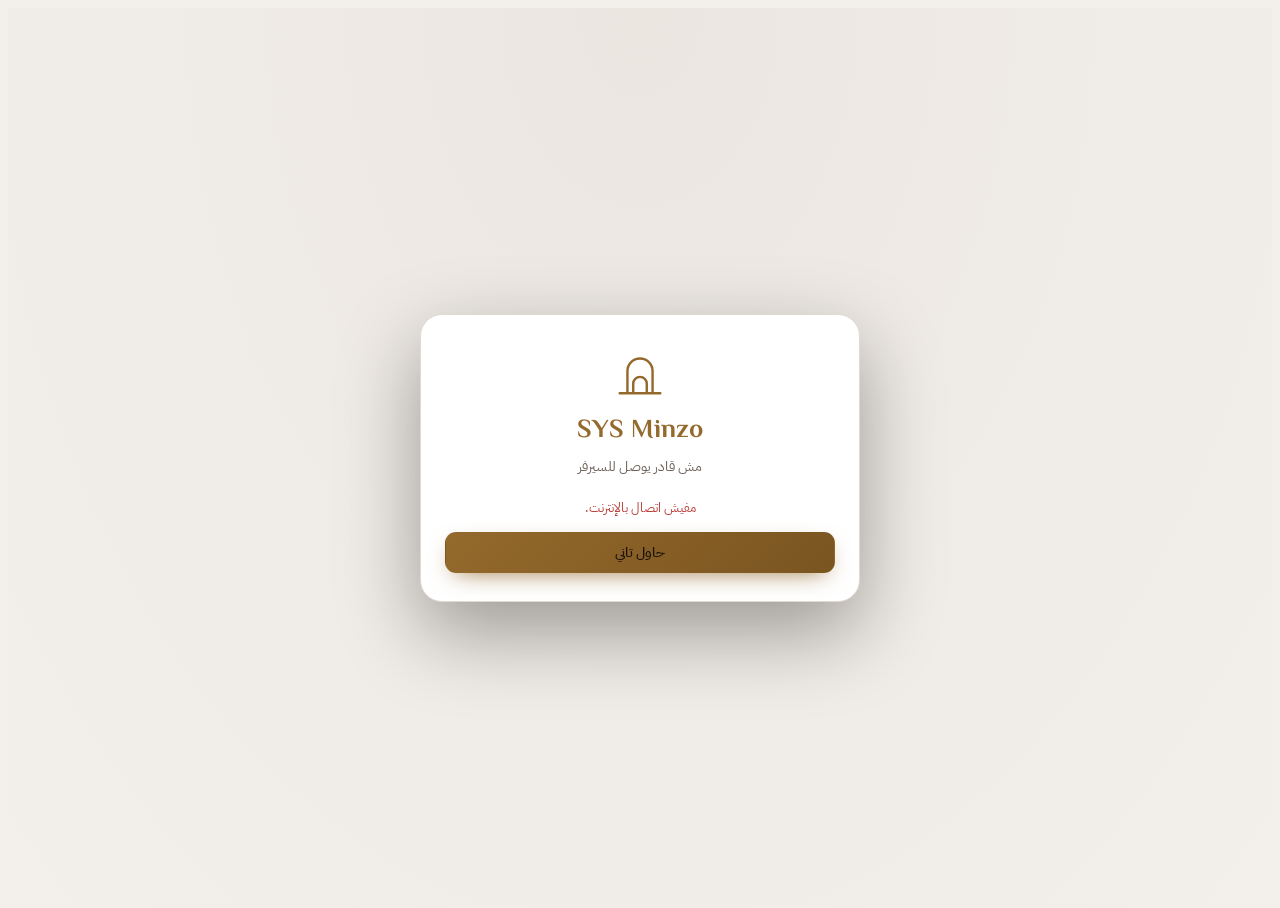
<file: index.html>
<!doctype html>
<html lang="ar" dir="rtl">
<head>
<meta charset="utf-8">
<meta name="viewport" content="width=device-width,initial-scale=1,viewport-fit=cover">
<title>SYS Minzo</title>
<meta name="theme-color" content="#110f12">
<link rel="manifest" href="manifest.webmanifest">
<link rel="icon" href="icon.svg" type="image/svg+xml">
<link rel="preconnect" href="https://fonts.googleapis.com">
<link rel="stylesheet" href="https://fonts.googleapis.com/css2?family=El+Messiri:wght@500;600;700&family=IBM+Plex+Sans+Arabic:wght@300;400;500;600&family=IBM+Plex+Mono:wght@400;500&display=swap">
<link rel="stylesheet" href="css/app.css?v=1.20.0">
<link rel="stylesheet" href="css/live.css?v=1.20.0">
</head>
<body>
<div id="gate" hidden></div>
<div class="app" id="app" hidden>
  <aside class="side" id="side"></aside>
  <div class="main">
    <header class="top" id="top"></header>
    <main id="view"></main>
  </div>
</div>
<div id="toasts" aria-live="polite"></div>
<script src="js/vendor/supabase.js"></script>
<script src="js/vendor/xlsx.full.min.js"></script>
<script src="js/config.js?v=1.20.0"></script>
<script src="js/vendor/qrcode.js"></script>
<script src="js/app.js?v=1.20.0"></script>
<script src="js/mzprint.js?v=1.20.0"></script>
<script src="js/mzpdf.js?v=1.20.0"></script>
<script src="js/ops1.js?v=1.20.0"></script>
<script src="js/ops2.js?v=1.20.0"></script>
<script src="js/ops3.js?v=1.20.0"></script>
<script src="js/ops4.js?v=1.20.0"></script>
<script src="js/ops5.js?v=1.20.0"></script>
<script src="js/ops6.js?v=1.20.0"></script>
<script src="js/ops7.js?v=1.20.0"></script>
<script src="js/ops8.js?v=1.20.0"></script>
<script src="js/ops9.js?v=1.20.0"></script>
<script src="js/ops10.js?v=1.20.0"></script>
<script src="js/ops11.js?v=1.20.0"></script>
<script src="js/ops12.js?v=1.20.0"></script>
</body>
</html>
</file>
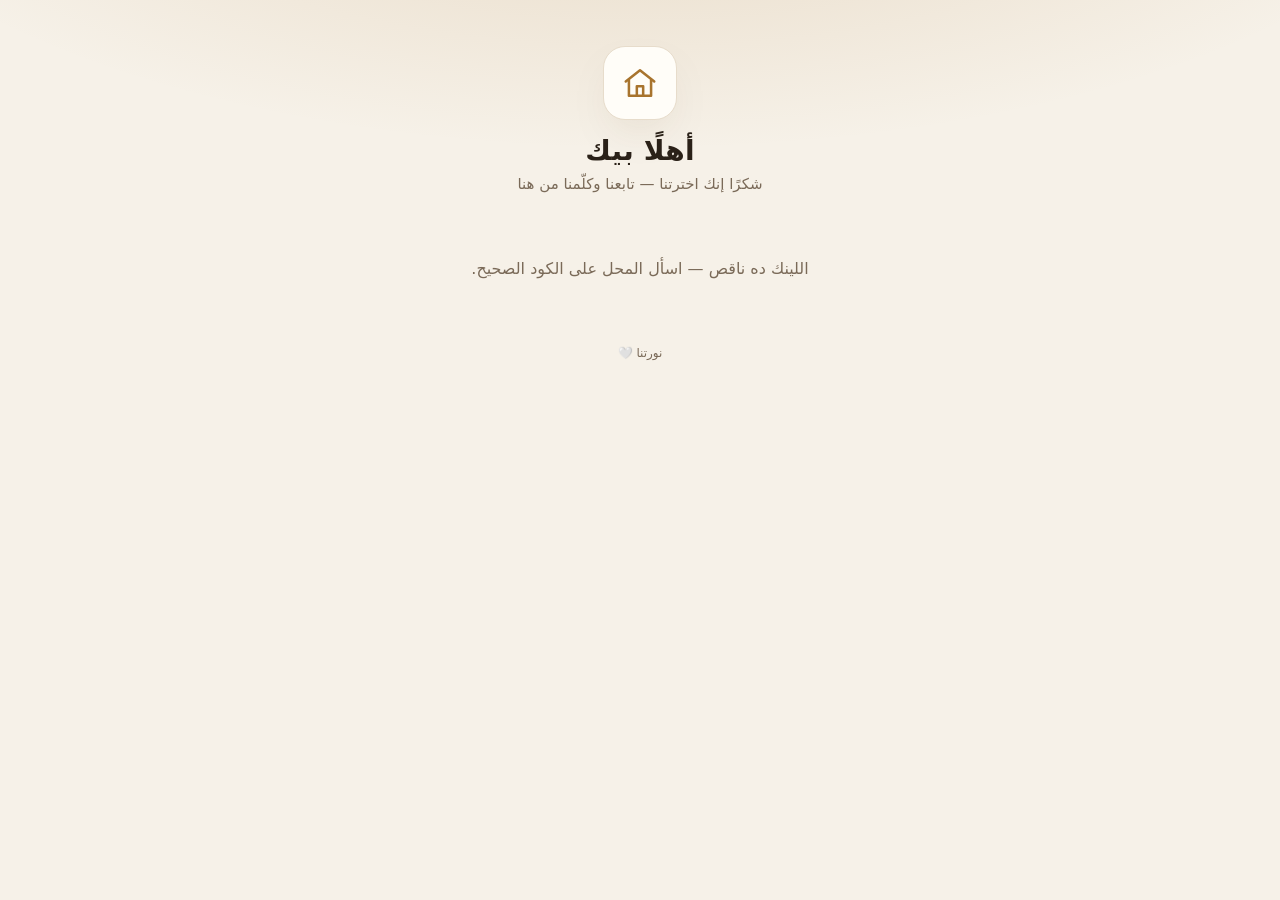
<file: links.html>
<!doctype html>
<html lang="ar" dir="rtl">
<head>
<meta charset="utf-8">
<meta name="viewport" content="width=device-width,initial-scale=1,viewport-fit=cover">
<meta name="robots" content="noindex">
<title>تواصل معانا</title>
<link rel="icon" href="icon.svg">
<style>
  :root{--bg:#f6f1e8;--card:#fffdf8;--ink:#2a2118;--muted:#7a6a58;--gold:#a8742e;--line:#e7dccb;--shadow:0 18px 50px -24px rgba(80,55,20,.35)}
  @media (prefers-color-scheme:dark){:root{--bg:#16120d;--card:#211b14;--ink:#f3eadc;--muted:#b3a38d;--gold:#d9a45a;--line:#3a3024;--shadow:0 18px 50px -24px rgba(0,0,0,.7)}}
  *{box-sizing:border-box}
  html,body{margin:0;min-height:100%;background:var(--bg);color:var(--ink);font-family:"Tajawal","Cairo",Tahoma,system-ui,sans-serif}
  body{display:flex;justify-content:center;padding:max(28px,env(safe-area-inset-top)) 16px 32px;background:
    radial-gradient(1200px 500px at 50% -200px,color-mix(in srgb,var(--gold) 22%,transparent),transparent 70%),var(--bg)}
  main{width:100%;max-width:420px}
  .head{text-align:center;margin:18px 0 26px}
  .mark{width:74px;height:74px;margin:0 auto 14px;border-radius:22px;display:grid;place-items:center;background:var(--card);border:1px solid var(--line);box-shadow:var(--shadow)}
  .mark svg{width:38px;height:38px;color:var(--gold)}
  h1{margin:0;font-size:28px;letter-spacing:.2px}
  .sub{margin:8px 0 0;color:var(--muted);font-size:15px}
  .list{display:flex;flex-direction:column;gap:12px}
  a.btn{display:flex;align-items:center;gap:14px;padding:16px 18px;border-radius:18px;background:var(--card);border:1px solid var(--line);color:var(--ink);text-decoration:none;font-size:17px;font-weight:600;box-shadow:var(--shadow);transition:transform .15s ease}
  a.btn:active{transform:scale(.98)}
  a.btn .ic{width:42px;height:42px;border-radius:13px;display:grid;place-items:center;flex:none;color:#fff}
  a.btn .ic svg{width:22px;height:22px}
  a.btn small{display:block;color:var(--muted);font-weight:400;font-size:13px;margin-top:2px;direction:ltr;text-align:right}
  a.btn .go{margin-inline-start:auto;color:var(--muted)}
  .empty{text-align:center;color:var(--muted);padding:40px 10px}
  footer{text-align:center;color:var(--muted);font-size:12px;margin-top:28px}
</style>
</head>
<body>
<main>
  <div class="head">
    <div class="mark" aria-hidden="true"><svg viewBox="0 0 24 24" fill="none" stroke="currentColor" stroke-width="1.6" stroke-linecap="round" stroke-linejoin="round"><path d="M3 11l9-7 9 7"/><path d="M5 10v10h14V10"/><path d="M10 20v-6h4v6"/></svg></div>
    <h1 id="name">أهلًا بيك</h1>
    <p class="sub">شكرًا إنك اخترتنا — تابعنا وكلّمنا من هنا</p>
  </div>
  <div class="list" id="list"></div>
  <footer>نورتنا 🤍</footer>
</main>
<script>
(function () {
  "use strict";
  var ICONS = {
    wa: ['#25D366', '<path fill="currentColor" d="M12 2a10 10 0 00-8.6 15.1L2 22l5-1.3A10 10 0 1012 2zm0 18.2a8.2 8.2 0 01-4.2-1.2l-.3-.2-3 .8.8-2.9-.2-.3A8.2 8.2 0 1112 20.2zm4.5-6.1c-.2-.1-1.5-.7-1.7-.8s-.4-.1-.6.1-.7.8-.8 1-.3.2-.5.1a6.7 6.7 0 01-3.3-2.9c-.3-.4.2-.4.7-1.4a.5.5 0 000-.4l-.8-1.9c-.2-.5-.4-.4-.6-.4h-.5a1 1 0 00-.7.3 3 3 0 00-.9 2.2 5.2 5.2 0 001.1 2.7 11.8 11.8 0 004.5 4c1.7.7 2.3.8 3.2.6a2.7 2.7 0 001.8-1.2 2.2 2.2 0 00.1-1.3c0-.1-.2-.2-.5-.3z"/>'],
    phone: ['#3b7ddd', '<path fill="none" stroke="currentColor" stroke-width="2" stroke-linecap="round" stroke-linejoin="round" d="M22 16.9v3a2 2 0 01-2.2 2 19.8 19.8 0 01-8.6-3.1 19.5 19.5 0 01-6-6A19.8 19.8 0 012.1 4.2 2 2 0 014.1 2h3a2 2 0 012 1.7c.1.9.4 1.8.7 2.7a2 2 0 01-.5 2.1L8 9.8a16 16 0 006 6l1.3-1.3a2 2 0 012.1-.4c.9.3 1.8.6 2.7.7a2 2 0 011.7 2z"/>'],
    fb: ['#1877F2', '<path fill="currentColor" d="M14 8h3V4h-3a5 5 0 00-5 5v2H7v4h2v7h4v-7h3l1-4h-4V9a1 1 0 011-1z"/>'],
    ig: ['#d6249f', '<rect x="3" y="3" width="18" height="18" rx="5" fill="none" stroke="currentColor" stroke-width="2"/><circle cx="12" cy="12" r="4" fill="none" stroke="currentColor" stroke-width="2"/><circle cx="17.5" cy="6.5" r="1.2" fill="currentColor"/>'],
    maps: ['#ea4335', '<path fill="currentColor" d="M12 2a7 7 0 00-7 7c0 5.3 7 13 7 13s7-7.7 7-13a7 7 0 00-7-7zm0 9.5A2.5 2.5 0 1114.5 9 2.5 2.5 0 0112 11.5z"/>'],
    web: ['#8a6a3c', '<circle cx="12" cy="12" r="9" fill="none" stroke="currentColor" stroke-width="2"/><path fill="none" stroke="currentColor" stroke-width="2" d="M3 12h18M12 3a14 14 0 010 18M12 3a14 14 0 000 18"/>']
  };
  function decode(h) {
    try { var s = h.replace(/-/g, "+").replace(/_/g, "/"); while (s.length % 4) s += "="; return JSON.parse(decodeURIComponent(escape(atob(s)))); } catch (e) { return null; }
  }
  // only plain https links and digit-only phone numbers are ever turned into buttons
  function https(u) { if (!u || typeof u !== "string") return null; var x = /^https?:\/\//i.test(u) ? u : "https://" + u; try { var p = new URL(x); return p.protocol === "https:" || p.protocol === "http:" ? p.href : null; } catch (e) { return null; } }
  function digits(p) { var d = String(p || "").replace(/[^0-9+]/g, ""); return d.length >= 7 && d.length <= 16 ? d : null; }
  function wa(p) { var d = String(p).replace(/[^0-9]/g, ""); if (/^01\d{9}$/.test(d)) d = "2" + d; return d; }
  function btn(kind, label, sub, href, external) {
    var a = document.createElement("a"); a.className = "btn"; a.href = href; if (external) { a.target = "_blank"; a.rel = "noopener"; }
    var ic = document.createElement("span"); ic.className = "ic"; ic.style.background = ICONS[kind][0];
    ic.innerHTML = '<svg viewBox="0 0 24 24" aria-hidden="true">' + ICONS[kind][1] + "</svg>";
    var t = document.createElement("span"); t.textContent = label; if (sub) { var s = document.createElement("small"); s.textContent = sub; t.appendChild(s); }
    var go = document.createElement("span"); go.className = "go"; go.textContent = "‹";
    a.appendChild(ic); a.appendChild(t); a.appendChild(go); return a;
  }
  var d = decode(location.hash.slice(1)) || {}, list = document.getElementById("list"), n = 0;
  if (d.n) { document.getElementById("name").textContent = String(d.n).slice(0, 60); document.title = String(d.n).slice(0, 60) + " — تواصل معانا"; }
  var p;
  if ((p = digits(d.a))) { list.appendChild(btn("wa", "واتساب", p, "https://wa.me/" + wa(p), true)); n++; }
  if ((p = digits(d.p))) { list.appendChild(btn("phone", "اتصل بينا", p, "tel:" + p, false)); n++; }
  if ((p = https(d.f))) { list.appendChild(btn("fb", "فيسبوك", null, p, true)); n++; }
  if ((p = https(d.i))) { list.appendChild(btn("ig", "إنستجرام", null, p, true)); n++; }
  if ((p = https(d.m))) { list.appendChild(btn("maps", "مكاننا على الخريطة", null, p, true)); n++; }
  if ((p = https(d.w))) { list.appendChild(btn("web", "موقعنا", null, p, true)); n++; }
  if (!n) { var e = document.createElement("div"); e.className = "empty"; e.textContent = "اللينك ده ناقص — اسأل المحل على الكود الصحيح."; list.appendChild(e); }
})();
</script>
</body>
</html>
</file>
<file: css/app.css>
/* Layout: velvet showroom at night — right sidebar rail (RTL), brass-lit headings, content rises in staged sequence */
:root{
  --bg:#110f12; --bg2:#161318; --surf:#1d191f; --surf2:#252027; --line:#352e34; --line2:#463c43;
  --fg:#f1e9de; --muted:#a3968b; --dim:#76695f;
  --gold:#d6b27a; --gold2:#a57f48; --goldsoft:rgba(214,178,122,.12);
  --s2:#8fb3c7; --s2soft:rgba(143,179,199,.14); --plum:#8a4a68; --c4:#c98bb0;
  --ok:#72c393; --oksoft:rgba(114,195,147,.13); --warn:#e6b450; --warnsoft:rgba(230,180,80,.13);
  --bad:#e57272; --badsoft:rgba(229,114,114,.13); --info:#86aee0; --infosoft:rgba(134,174,224,.13);
  --shadow:0 24px 60px -24px rgba(0,0,0,.7);
  --f-display:"El Messiri","IBM Plex Sans Arabic",Tahoma,sans-serif;
  --f-body:"IBM Plex Sans Arabic",Tahoma,"Segoe UI",sans-serif;
  --f-num:"IBM Plex Mono",ui-monospace,Menlo,Consolas,monospace;
  color-scheme:dark;
}
@media (prefers-color-scheme: light){:root:not([data-theme="dark"]){
  --bg:#f3f0ec; --bg2:#ebe6e0; --surf:#ffffff; --surf2:#f7f4f0; --line:#e2d9cf; --line2:#d3c7b9;
  --fg:#211b1a; --muted:#6f625a; --dim:#968a80;
  --gold:#94692c; --gold2:#7a5520; --goldsoft:rgba(148,105,44,.10);
  --s2:#3d6e8b; --s2soft:rgba(61,110,139,.10); --plum:#7b3f5e; --c4:#8e3f6b;
  --ok:#2c8553; --oksoft:rgba(44,133,83,.10); --warn:#a87308; --warnsoft:rgba(168,115,8,.11);
  --bad:#bd3f3c; --badsoft:rgba(189,63,60,.10); --info:#3863a3; --infosoft:rgba(56,99,163,.10);
  --shadow:0 20px 50px -28px rgba(60,40,20,.35); color-scheme:light;}}
:root[data-theme="light"]{
  --bg:#f3f0ec; --bg2:#ebe6e0; --surf:#ffffff; --surf2:#f7f4f0; --line:#e2d9cf; --line2:#d3c7b9;
  --fg:#211b1a; --muted:#6f625a; --dim:#968a80;
  --gold:#94692c; --gold2:#7a5520; --goldsoft:rgba(148,105,44,.10);
  --s2:#3d6e8b; --s2soft:rgba(61,110,139,.10); --plum:#7b3f5e; --c4:#8e3f6b;
  --ok:#2c8553; --oksoft:rgba(44,133,83,.10); --warn:#a87308; --warnsoft:rgba(168,115,8,.11);
  --bad:#bd3f3c; --badsoft:rgba(189,63,60,.10); --info:#3863a3; --infosoft:rgba(56,99,163,.10);
  --shadow:0 20px 50px -28px rgba(60,40,20,.35); color-scheme:light;}
*{box-sizing:border-box}
html,body{height:100%}
body{background:var(--bg);color:var(--fg);font-family:var(--f-body);font-size:14px;line-height:1.6;overflow-x:hidden}
button,input,select,textarea{font:inherit;color:inherit}
:focus-visible{outline:2px solid var(--gold);outline-offset:2px}
#dust{position:fixed;inset:0;pointer-events:none;z-index:0;opacity:.55}
.app{position:relative;z-index:1;display:grid;grid-template-columns:268px minmax(0,1fr);min-height:100%}
/* sidebar */
.side{position:sticky;top:0;height:100vh;display:flex;flex-direction:column;gap:6px;background:linear-gradient(180deg,var(--bg2),var(--bg));border-inline-end:1px solid var(--line);padding:20px 14px;overflow-y:auto}
.brand{display:flex;align-items:center;gap:12px;padding:4px 8px 18px;border-bottom:1px solid var(--line);margin-bottom:8px}
.brand .mono{width:44px;height:44px;flex:none;border-radius:12px;display:grid;place-items:center;background:var(--goldsoft);border:1px solid var(--gold2);overflow:hidden}
.brand .mono img{width:100%;height:100%;object-fit:cover}
.brand b{display:block;font-family:var(--f-display);font-size:18px;line-height:1.2;color:var(--fg)}
.brand small{color:var(--muted);font-size:11.5px;letter-spacing:.02em}
.navlbl{font-size:11px;color:var(--dim);padding:10px 10px 4px;letter-spacing:.06em}
.nav{display:flex;flex-direction:column;gap:2px}
.nav button{all:unset;cursor:pointer;display:flex;align-items:center;gap:11px;padding:9px 12px;border-radius:10px;color:var(--muted);font-size:14px;position:relative;transition:background .25s,color .25s}
.nav button:hover{background:var(--surf);color:var(--fg)}
.nav button.on{background:var(--goldsoft);color:var(--gold)}
.nav button.on::before{content:"";position:absolute;inset-inline-start:-14px;top:8px;bottom:8px;width:3px;border-radius:3px;background:var(--gold)}
.nav svg{width:18px;height:18px;flex:none}
.nav .cnt{margin-inline-start:auto;font-family:var(--f-num);font-size:11px;background:var(--badsoft);color:var(--bad);padding:0 7px;border-radius:20px}
.side .foot{margin-top:auto;padding:12px 10px 0;border-top:1px solid var(--line);font-size:12px;color:var(--dim)}
/* top bar */
.main{min-width:0;display:flex;flex-direction:column}
.top{position:sticky;top:env(safe-area-inset-top,0px);z-index:5;display:flex;align-items:center;gap:10px;flex-wrap:wrap;padding-block:12px;padding-left:max(24px,env(safe-area-inset-left,0px));padding-right:max(24px,env(safe-area-inset-right,0px));background:color-mix(in srgb,var(--bg) 82%,transparent);backdrop-filter:blur(14px);border-bottom:1px solid var(--line)}
body::before{content:"";position:fixed;inset:0 0 auto;height:env(safe-area-inset-top,0px);z-index:10;background:var(--bg)}
.top .crumb{font-size:12.5px;color:var(--muted);margin-inline-end:auto;display:flex;align-items:center;gap:8px;min-width:0}
.top .crumb b{color:var(--fg);font-weight:500}
.ctl{display:flex;align-items:center;gap:6px;background:var(--surf);border:1px solid var(--line);border-radius:10px;padding:5px 10px;font-size:12.5px;color:var(--muted)}
.ctl select{background:transparent;border:0;color:var(--fg);outline:none;cursor:pointer;max-width:150px}
.ctl select option{background:var(--surf);color:var(--fg)}
.sync{cursor:pointer;user-select:none}
.sync i{width:8px;height:8px;border-radius:50%;background:var(--ok);box-shadow:0 0 0 4px var(--oksoft)}
.sync.off i{background:var(--warn);box-shadow:0 0 0 4px var(--warnsoft)}
.sync.busy i{animation:pulse 1s infinite}
.iconbtn{all:unset;cursor:pointer;width:34px;height:34px;display:grid;place-items:center;border-radius:10px;background:var(--surf);border:1px solid var(--line);color:var(--muted)}
.iconbtn:hover{color:var(--gold)}
.iconbtn svg{width:17px;height:17px}
.menu-btn{display:none}
/* page */
#view{padding-block:28px 60px;padding-left:max(24px,env(safe-area-inset-left,0px));padding-right:max(24px,env(safe-area-inset-right,0px));display:flex;flex-direction:column;gap:22px;min-width:0}
.ph{display:flex;align-items:flex-end;justify-content:space-between;gap:16px;flex-wrap:wrap}
.ph .eyebrow{font-size:11.5px;letter-spacing:.08em;color:var(--gold);display:flex;align-items:center;gap:8px}
.ph .eyebrow::before{content:"";width:22px;height:1px;background:var(--gold)}
.ph h1{margin:4px 0 2px;font-family:var(--f-display);font-weight:600;font-size:clamp(26px,3.4vw,38px);line-height:1.25;text-wrap:balance;
  background:linear-gradient(100deg,var(--gold2) 0%,var(--gold) 35%,var(--fg) 50%,var(--gold) 65%,var(--gold2) 100%);background-size:300% 100%;background-position:0 0;-webkit-background-clip:text;background-clip:text;color:transparent;animation:sheen 2.4s .2s cubic-bezier(.2,.7,.2,1) both}
.ph p{margin:0;color:var(--muted);max-width:62ch}
.ph .acts{display:flex;gap:8px;flex-wrap:wrap}
.grid{display:grid;gap:16px}
.g4{grid-template-columns:repeat(auto-fit,minmax(200px,1fr))}
.g3{grid-template-columns:repeat(auto-fit,minmax(260px,1fr))}
.g2{grid-template-columns:repeat(auto-fit,minmax(340px,1fr))}
.g21{grid-template-columns:minmax(0,2fr) minmax(0,1fr)}
.card{background:var(--surf);border:1px solid var(--line);border-radius:16px;padding:18px;min-width:0;position:relative}
.card.lux{background:linear-gradient(155deg,color-mix(in srgb,var(--gold) 9%,var(--surf)),var(--surf) 55%);border-color:color-mix(in srgb,var(--gold) 30%,var(--line))}
.card h3{margin:0 0 14px;font-family:var(--f-display);font-weight:600;font-size:17px;display:flex;align-items:center;gap:10px;justify-content:space-between;flex-wrap:wrap}
.card h3 small{font-family:var(--f-body);font-weight:400;font-size:12px;color:var(--muted)}
.kpi .lbl{font-size:12.5px;color:var(--muted)}
.kpi .val{font-family:var(--f-num);font-weight:500;font-size:clamp(22px,2.2vw,28px);letter-spacing:-.02em;margin:6px 0 4px;font-variant-numeric:tabular-nums;direction:ltr;text-align:end;unicode-bidi:plaintext}
[dir="rtl"] .kpi .val{text-align:right}
.kpi .sub{font-size:12px;color:var(--dim);display:flex;gap:8px;align-items:center;flex-wrap:wrap}
.up{color:var(--ok)} .down{color:var(--bad)}
.num{font-family:var(--f-num);font-variant-numeric:tabular-nums;white-space:nowrap}
.muted{color:var(--muted)} .dim{color:var(--dim)}
/* tables */
.tw{overflow-x:auto;border:1px solid var(--line);border-radius:14px;background:var(--surf)}
table{width:100%;border-collapse:collapse;font-size:13.5px}
th{font-weight:500;color:var(--muted);font-size:12px;text-align:start;padding:11px 14px;background:var(--surf2);border-bottom:1px solid var(--line);white-space:nowrap;letter-spacing:.02em}
td{padding:11px 14px;border-bottom:1px solid var(--line);vertical-align:middle}
tr:last-child td{border-bottom:0}
tbody tr{transition:background .2s}
tbody tr:hover{background:var(--surf2)}
td.n,th.n{text-align:end;font-family:var(--f-num);font-variant-numeric:tabular-nums;white-space:nowrap}
.pname{font-weight:500}
.pname small{display:block;color:var(--dim);font-weight:400;font-size:11.5px;font-family:var(--f-num)}
/* chips & buttons */
.chip{display:inline-flex;align-items:center;gap:6px;font-size:11.5px;padding:2px 10px;border-radius:30px;background:var(--surf2);color:var(--muted);border:1px solid var(--line);white-space:nowrap}
.chip::before{content:"";width:6px;height:6px;border-radius:50%;background:currentColor}
.chip.ok{background:var(--oksoft);color:var(--ok);border-color:transparent}
.chip.warn{background:var(--warnsoft);color:var(--warn);border-color:transparent}
.chip.bad{background:var(--badsoft);color:var(--bad);border-color:transparent}
.chip.info{background:var(--infosoft);color:var(--info);border-color:transparent}
.chip.gold{background:var(--goldsoft);color:var(--gold);border-color:transparent}
.chip.plain::before{display:none}
.btn{all:unset;box-sizing:border-box;cursor:pointer;display:inline-flex;align-items:center;justify-content:center;gap:8px;padding:9px 16px;border-radius:11px;font-size:13.5px;font-weight:500;border:1px solid var(--line2);background:var(--surf);color:var(--fg);transition:transform .15s,background .2s,border-color .2s;white-space:nowrap}
.btn:hover{border-color:var(--gold2)}
.btn:active{transform:scale(.97)}
.btn.gold{background:linear-gradient(135deg,var(--gold),var(--gold2));color:#1a130b;border-color:transparent;box-shadow:0 8px 24px -10px var(--gold)}
.btn.gold:hover{filter:brightness(1.08)}
.btn.sm{padding:5px 11px;font-size:12.5px;border-radius:9px}
.btn.ghost{background:transparent}
.btn.danger{color:var(--bad)}
.btn svg{width:16px;height:16px}
.btn[disabled]{opacity:.45;pointer-events:none}
.tabs{display:flex;gap:4px;background:var(--surf);border:1px solid var(--line);border-radius:12px;padding:4px;width:fit-content;max-width:100%;overflow-x:auto}
.tabs button{all:unset;cursor:pointer;padding:7px 16px;border-radius:9px;font-size:13px;color:var(--muted);white-space:nowrap}
.tabs button.on{background:var(--goldsoft);color:var(--gold)}
.field{display:flex;flex-direction:column;gap:6px;min-width:0}
.field label{font-size:12.5px;color:var(--muted)}
.inp{background:var(--surf2);border:1px solid var(--line);border-radius:10px;padding:9px 12px;outline:none;width:100%;min-width:0}
.inp:focus{border-color:var(--gold2)}
select.inp option{background:var(--surf);color:var(--fg)}
.row{display:flex;gap:10px;align-items:center;flex-wrap:wrap}
.between{justify-content:space-between}
.stack{display:flex;flex-direction:column;gap:12px}
.hr{height:1px;background:var(--line);margin:4px 0}
/* bars */
.bar{height:8px;border-radius:8px;background:var(--surf2);overflow:hidden}
.bar i{display:block;height:100%;border-radius:8px;background:linear-gradient(90deg,var(--gold2),var(--gold));transform-origin:right;animation:grow 1.3s cubic-bezier(.2,.8,.2,1) both}
[dir="ltr"] .bar i{transform-origin:left}
.bar.s2 i{background:var(--s2)}
.bar.ok i{background:var(--ok)} .bar.warn i{background:var(--warn)} .bar.bad i{background:var(--bad)}
.brow{display:grid;grid-template-columns:minmax(90px,140px) minmax(0,1fr) auto;gap:12px;align-items:center;font-size:13px}
/* alerts */
.alert{display:flex;gap:12px;align-items:flex-start;padding:11px 12px;border-radius:12px;background:var(--surf2);border:1px solid var(--line);cursor:pointer;transition:border-color .2s}
.alert:hover{border-color:var(--gold2)}
.alert .dot{width:30px;height:30px;flex:none;border-radius:9px;display:grid;place-items:center;font-family:var(--f-num);font-size:12px}
.alert b{display:block;font-weight:500;font-size:13.5px}
.alert span{font-size:12px;color:var(--muted)}
/* chart */
.chart svg{width:100%;height:auto;display:block}
.chart .draw{stroke-dasharray:1;stroke-dashoffset:1;animation:draw 2.2s .3s cubic-bezier(.6,.1,.2,1) forwards}
.chart .area{animation:fadein 1.4s 1.2s both}
.legend{display:flex;gap:16px;font-size:12px;color:var(--muted);flex-wrap:wrap}
.legend i{display:inline-block;width:14px;height:3px;border-radius:2px;margin-inline-end:6px;vertical-align:middle}
/* POS */
.pos{display:grid;grid-template-columns:minmax(0,1fr) 400px;gap:18px;align-items:start}
.scan{display:flex;gap:8px;align-items:center;background:var(--surf);border:1px solid var(--gold2);border-radius:14px;padding:6px 6px 6px 14px;box-shadow:0 0 0 5px var(--goldsoft)}
[dir="rtl"] .scan{padding:6px 14px 6px 6px}
.scan svg{width:20px;height:20px;color:var(--gold);flex:none}
.scan input{flex:1;min-width:0;background:transparent;border:0;outline:none;font-size:15px;padding:6px 0}
.pgrid{display:grid;grid-template-columns:repeat(auto-fill,minmax(168px,1fr));gap:12px}
.pcard{all:unset;box-sizing:border-box;cursor:pointer;background:var(--surf);border:1px solid var(--line);border-radius:14px;padding:14px;display:flex;flex-direction:column;gap:8px;min-height:148px;transition:transform .25s cubic-bezier(.2,.8,.2,1),border-color .25s,box-shadow .25s;position:relative;overflow:hidden}
.pcard:hover{transform:translateY(-3px);border-color:var(--gold2);box-shadow:var(--shadow)}
.pcard .art{height:42px;border-radius:10px;display:grid;place-items:center;background:var(--surf2)}
.pcard .art svg{width:24px;height:24px;color:var(--gold)}
.pcard b{font-weight:500;font-size:13.5px;line-height:1.4}
.pcard .pr{margin-top:auto;display:flex;justify-content:space-between;align-items:center;gap:6px}
.pcard .pr .num{color:var(--gold);font-weight:500}
.pcard .tag{position:absolute;top:10px;inset-inline-start:10px;font-size:10.5px;padding:1px 8px;border-radius:20px;background:var(--plum);color:#fff}
.pcard.out{opacity:.45}
.cart{position:sticky;top:76px;display:flex;flex-direction:column;gap:12px;max-height:calc(100vh - 96px);overflow:auto}
.cline{display:grid;grid-template-columns:minmax(0,1fr) auto;gap:6px 10px;padding:12px 0;border-bottom:1px dashed var(--line);animation:slidein .45s cubic-bezier(.2,.8,.2,1) both}
.cline .nm{font-weight:500;font-size:13.5px}
.cline .disc{grid-column:1/-1;font-size:12px;color:var(--ok)}
.qty{display:inline-flex;align-items:center;border:1px solid var(--line);border-radius:9px;overflow:hidden}
.qty button{all:unset;cursor:pointer;width:28px;height:26px;display:grid;place-items:center;color:var(--muted)}
.qty button:hover{background:var(--surf2);color:var(--gold)}
.qty span{min-width:28px;text-align:center;font-family:var(--f-num);font-size:13px}
.tot{display:flex;justify-content:space-between;font-size:13.5px;padding:3px 0}
.tot.big{font-size:20px;font-family:var(--f-display);color:var(--gold);padding-top:10px;border-top:1px solid var(--line);margin-top:6px}
.tot.big .num{font-family:var(--f-num);font-size:22px}
.seg{display:grid;grid-template-columns:repeat(auto-fit,minmax(80px,1fr));gap:6px}
.seg button{all:unset;cursor:pointer;text-align:center;padding:8px 4px;border-radius:10px;border:1px solid var(--line);font-size:12.5px;color:var(--muted);background:var(--surf2)}
.seg button.on{border-color:var(--gold);color:var(--gold);background:var(--goldsoft)}
.warnbox{font-size:12.5px;padding:9px 12px;border-radius:10px;background:var(--warnsoft);color:var(--warn)}
.okbox{font-size:12.5px;padding:9px 12px;border-radius:10px;background:var(--oksoft);color:var(--ok)}
/* kanban */
.kan{display:grid;grid-template-columns:repeat(5,minmax(220px,1fr));gap:12px;overflow-x:auto;padding-bottom:6px}
.kcol{background:var(--bg2);border:1px solid var(--line);border-radius:14px;padding:12px;display:flex;flex-direction:column;gap:10px;min-height:200px}
.kcol h4{margin:0;font-weight:500;font-size:13.5px;display:flex;justify-content:space-between}
.kcard{background:var(--surf);border:1px solid var(--line);border-radius:12px;padding:12px;display:flex;flex-direction:column;gap:6px;font-size:12.5px;animation:rise .6s both}
.kcard b{font-size:13.5px;font-weight:500}
/* offers */
.ocard{display:flex;flex-direction:column;gap:10px}
.ocard .big{font-family:var(--f-display);font-size:30px;color:var(--gold);line-height:1}
/* perms */
.pm td{text-align:center}
.pm td:first-child{text-align:start}
.ck{appearance:none;width:20px;height:20px;border-radius:6px;border:1.5px solid var(--line2);background:var(--surf2);cursor:pointer;display:inline-grid;place-items:center;transition:all .2s;vertical-align:middle}
.ck:checked{background:var(--gold);border-color:var(--gold)}
.ck:checked::after{content:"";width:9px;height:5px;border:2px solid #1a130b;border-top:0;border-inline-end:0;transform:rotate(-45deg) translate(1px,-1px)}
[dir="rtl"] .ck:checked::after{border-inline-end:2px solid #1a130b;border-inline-start:0;transform:rotate(45deg) translate(-1px,-1px)}
.ck:disabled{opacity:.6;cursor:not-allowed}
.sw{appearance:none;width:38px;height:22px;border-radius:22px;background:var(--line2);position:relative;cursor:pointer;transition:background .25s;flex:none}
.sw::after{content:"";position:absolute;top:3px;inset-inline-start:3px;width:16px;height:16px;border-radius:50%;background:var(--fg);transition:inset-inline-start .25s}
.sw:checked{background:var(--gold)}
.sw:checked::after{inset-inline-start:19px;background:#1a130b}
.rolelist button{all:unset;cursor:pointer;display:flex;justify-content:space-between;align-items:center;padding:10px 12px;border-radius:10px;border:1px solid transparent;font-size:13.5px}
.rolelist button.on{background:var(--goldsoft);border-color:var(--gold2);color:var(--gold)}
.rolelist button:hover{background:var(--surf2)}
/* modal & toast */
#modal{position:fixed;inset:0;z-index:50;display:grid;place-items:center;padding:20px;background:rgba(8,6,9,.62);backdrop-filter:blur(6px);animation:fadein .3s both}
#modal .box{width:min(560px,100%);max-height:calc(100vh - 40px);overflow:auto;background:var(--surf);border:1px solid var(--gold2);border-radius:20px;padding:24px;box-shadow:var(--shadow);animation:pop .45s cubic-bezier(.2,.9,.25,1.1) both}
#modal h2{margin:0 0 4px;font-family:var(--f-display);font-weight:600;font-size:22px;color:var(--gold)}
#toasts{position:fixed;bottom:calc(20px + env(safe-area-inset-bottom,0px));inset-inline-start:max(20px,env(safe-area-inset-left,0px));z-index:60;display:flex;flex-direction:column;gap:8px}
.toast{background:var(--surf);border:1px solid var(--gold2);color:var(--fg);padding:11px 16px;border-radius:12px;box-shadow:var(--shadow);font-size:13px;max-width:340px;animation:slidein .45s both}
.receipt{font-family:var(--f-num);font-size:12.5px;background:var(--surf2);border-radius:12px;padding:16px;border:1px dashed var(--line2)}
.receipt .r{display:flex;justify-content:space-between;gap:10px;padding:2px 0}
.label{background:#fff;color:#111;border-radius:10px;padding:14px;width:260px;margin:12px auto;text-align:center;font-family:var(--f-body)}
.label b{font-size:13px;display:block}
.label .p{font-family:var(--f-num);font-size:17px;font-weight:500}
.seg svg{width:22px;height:22px;color:var(--gold)}
.seg button[disabled]{opacity:.4;cursor:not-allowed}
.split{grid-template-columns:minmax(230px,290px) minmax(0,1fr)}
.stick{position:sticky;top:80px;max-height:calc(100vh - 100px);overflow:auto}
@media (max-width:1100px){.stick{position:static;max-height:none}}
@media (max-width:860px){.split{grid-template-columns:1fr}}
.bi-filters{display:grid;grid-template-columns:repeat(auto-fit,minmax(270px,1fr));gap:18px}
.bi-filters .field{gap:8px}
.bi-filters .inp{width:auto;flex:1;min-width:0;padding:7px 10px}
.quiet .rise,.quiet .bar i,.quiet .chart .area{animation:none}
.quiet .chart .draw{animation:none;stroke-dashoffset:0}
th.sort{cursor:pointer;user-select:none}
th.sort:hover,th.sort.on{color:var(--gold)}
tr.selrow td{background:var(--goldsoft)}
tfoot td{background:var(--surf2);font-weight:600;border-top:2px solid var(--gold2);border-bottom:0;padding:12px 14px}
tr.bi-sub td{border-top:1px solid var(--line2)}
.best{color:var(--gold);font-weight:600}
.cmpdot{display:inline-block;width:10px;height:10px;border-radius:50%;flex:none}
.sr{position:absolute;width:1px;height:1px;overflow:hidden;clip:rect(0 0 0 0)}
.wf-row{display:grid;grid-template-columns:minmax(140px,250px) minmax(0,1fr) 110px;gap:12px;align-items:center;font-size:13px}
.wf-row.wf-t1 .wf-l{font-weight:600}
.wf-t{position:relative;height:18px;background:var(--surf2);border-radius:5px}
.wf-t i{position:absolute;top:2px;bottom:2px;border-radius:4px}
@media (max-width:560px){.wf-row{grid-template-columns:minmax(0,1fr) auto}.wf-t{grid-column:1/-1;order:3}}
/* v4 */
.invtabs{display:flex;gap:6px;overflow-x:auto;margin:-4px 0 12px;padding-bottom:4px;align-items:stretch}
.invtab{display:flex;align-items:stretch;border:1px solid var(--line);border-radius:10px;background:var(--surf2);flex:none}
.invtab.on{border-color:var(--gold);background:var(--goldsoft)}
.invtab-b{all:unset;cursor:pointer;display:flex;flex-direction:column;padding:6px 10px;gap:1px;font-size:12px;color:var(--muted)}
.invtab-b b{font-weight:500;color:var(--fg);font-size:12.5px;white-space:nowrap}.invtab.on .invtab-b b{color:var(--gold)}
.invtab-b span{font-size:11px;white-space:nowrap}
.invtab-x{all:unset;cursor:pointer;padding:0 8px;color:var(--dim);display:grid;place-items:center;border-inline-start:1px solid var(--line)}.invtab-x:hover{color:var(--bad)}
.invtab-add{all:unset;cursor:pointer;flex:none;width:38px;display:grid;place-items:center;border:1px dashed var(--gold2);border-radius:10px;color:var(--gold);font-size:20px}
.invtab-add:hover,.invtab-b:focus-visible,.invtab-x:focus-visible{background:var(--goldsoft)}
tr.clickrow{cursor:pointer}tr.clickrow:hover td{background:var(--goldsoft)}tr.clickrow:focus-visible{outline:2px solid var(--gold);outline-offset:-2px}

.resetwarn{display:flex;flex-direction:column;gap:8px}.resetwarn>b{color:var(--bad);font-family:var(--f-display);font-size:17px}.resetwarn p{margin:0}
.danger-zone{border-color:color-mix(in srgb,var(--bad) 45%,var(--line))}

html{overflow-x:hidden}
.ph>div{min-width:0}.ph .acts{min-width:0;max-width:100%}.ph .acts>*{max-width:100%}
@media (max-width:1100px){.pos,.g21{grid-template-columns:minmax(0,1fr)!important}}
@media (max-width:860px){.split{grid-template-columns:minmax(0,1fr)}.stick{position:static;max-height:none}}
#toasts{z-index:80}
.banners{flex-basis:100%;display:flex;flex-direction:column;gap:6px}
.banner{display:flex;align-items:center;justify-content:space-between;gap:10px;flex-wrap:wrap;padding:8px 12px;border-radius:10px;background:var(--infosoft);color:var(--info);font-size:12.5px}
.banner.gold{background:var(--goldsoft);color:var(--gold)}
.pgrid.sz-s{grid-template-columns:repeat(auto-fill,minmax(132px,1fr))}
.pgrid.sz-s .pcard{min-height:112px;padding:10px;gap:6px}
.pgrid.sz-s .pcard b{font-size:12.5px}
.pgrid.sz-s .pcard .art{height:32px}
.pgrid.sz-l{grid-template-columns:repeat(auto-fill,minmax(210px,1fr))}
.pgrid.sz-l .pcard{min-height:184px}
.pgrid.sz-l .pcard b{font-size:15px}
.pgrid.md-text .pcard b{font-size:15px}
.pgrid.md-color .pcard{border-top:4px solid var(--gc)}
.pcard .art.clr{background:var(--gc);opacity:.85}
.pcard.na{opacity:.5;filter:grayscale(.6)}
.pcard.dragging{opacity:.35}
.pcard[draggable="true"]{cursor:grab;outline:1px dashed var(--gold2);outline-offset:2px}
.seg.mini{grid-template-columns:repeat(3,auto);gap:4px}
.seg.mini button{padding:4px 8px;font-size:11.5px}
.seg.mini button.on.locked{border-color:var(--warn);color:var(--warn);background:var(--warnsoft)}
.seg.mini button.on.hidden{border-color:var(--line2);color:var(--muted);background:var(--surf2)}
.seg button[disabled]{opacity:.45;cursor:not-allowed}
.runstep{opacity:0;animation:rise .5s cubic-bezier(.2,.8,.2,1) forwards}
.stepdot{width:24px;height:24px;border-radius:50%;display:grid;place-items:center;font-size:12px;flex:none;background:var(--surf2);color:var(--muted)}
.stepdot.ok{background:var(--gold);color:#1a130b}.stepdot.retry{background:var(--warn);color:#1a130b}.stepdot.later{background:var(--info);color:#0d1520}
.copymark{position:absolute;inset:0;display:grid;place-items:center;font-size:56px;font-family:var(--f-display);color:var(--bad);opacity:.18;transform:rotate(-18deg);pointer-events:none}
.paper{background:#fff;color:#111;border-radius:6px;padding:14px;font-family:var(--f-body);font-size:12.5px;box-shadow:var(--shadow)}
.paper hr{border:0;border-top:1px dashed #999;margin:8px 0}
.paper .pr2{display:flex;justify-content:space-between;gap:8px}
.lblcanvas{position:relative;background:#fff;color:#111;border-radius:4px;box-shadow:0 0 0 1px #ccc,var(--shadow);overflow:hidden;touch-action:none;direction:rtl;flex:none}
.lel{position:absolute;white-space:nowrap;line-height:1.1;font-family:var(--f-body);cursor:move;user-select:none}
.lel.b{font-weight:700}
.lel:hover{outline:1px dashed #b88a3e}
.lbl-err{font-size:10px;color:#b3261e;background:#fdecea;padding:4px;border-radius:4px;white-space:normal;height:100%}
.frprog{animation:grow 1.8s cubic-bezier(.6,.1,.2,1) both}
#frv{position:fixed;inset:0;z-index:70;background:rgba(10,8,10,.86);display:flex;flex-direction:column}
#frv .frbar{display:flex;justify-content:space-between;align-items:center;gap:10px;flex-wrap:wrap;padding-block:calc(12px + env(safe-area-inset-top,0px)) 12px;padding-left:max(16px,env(safe-area-inset-left,0px));padding-right:max(16px,env(safe-area-inset-right,0px));background:var(--surf);border-bottom:1px solid var(--line)}
#frv .frscroll{overflow:auto;flex:1;padding:24px 16px;display:flex;flex-direction:column;align-items:center;gap:22px}
.frpage{--line:#e2d9cf;--dim:#7a6c60;--gold:#94692c;--goldsoft:rgba(148,105,44,.12);--s2:#3d6e8b;--fg:#1d1a17;--ok:#2c8553;--bad:#bd3f3c;--muted:#6f625a;--surf:#fff;position:relative;width:min(794px,100%);min-height:1050px;background:#fff;color:#1d1a17;padding:56px 56px 80px;box-shadow:0 20px 60px -20px rgba(0,0,0,.6);font-family:var(--f-body);font-size:13px;flex:none}
.frpage h1{font-family:var(--f-display);font-size:40px;color:#94692c;margin:120px 0 8px}
.frpage h2{font-family:var(--f-display);font-size:24px;margin:0 0 30px;color:#1d1a17}
.frpage h3{font-family:var(--f-display);font-size:22px;color:#94692c;margin:0 0 16px;border-bottom:2px solid #e2d9cf;padding-bottom:8px}
.frpage h4{margin:18px 0 8px;font-size:14px}
.frpage table{width:100%;border-collapse:collapse;font-size:12px;margin-bottom:10px}
.frpage th{background:#f3eee7;color:#5c4a3a;text-align:start;padding:6px 8px;font-weight:600}
.frpage td{border-bottom:1px solid #eee5da;padding:6px 8px}
.frk{display:grid;grid-template-columns:repeat(auto-fit,minmax(150px,1fr));gap:10px;margin:10px 0 16px}
.frk div{border:1px solid #e2d9cf;border-radius:8px;padding:10px;display:flex;flex-direction:column;gap:2px}
.frk span{font-size:11.5px;color:#6f625a}.frk b{font-size:18px;font-family:var(--f-num)}.frk small{font-size:11px;color:#6f625a}
.frfoot{position:absolute;bottom:22px;inset-inline:56px;display:flex;justify-content:space-between;gap:10px;font-size:10px;color:#8b7d70;border-top:1px solid #eee5da;padding-top:8px;flex-wrap:wrap}
.frhash{font-family:var(--f-num)}
.frprov{position:absolute;top:24px;inset-inline-end:24px;border:2px solid #bd3f3c;color:#bd3f3c;padding:4px 14px;border-radius:6px;font-weight:700;transform:rotate(-6deg)}
.frcover{text-align:center}.frlogo{font-size:56px;color:#94692c;margin-top:60px}.frlogo img{max-height:90px}
.frmeta{color:#6f625a;margin:4px 0}
.frtoc{padding:0;list-style:none}.frtoc li{display:flex;justify-content:space-between;border-bottom:1px dotted #ccc;padding:8px 0}
.frwarn{color:#bd3f3c;font-weight:600}.frnote{color:#8b7d70;font-size:11px}
@media (max-width:600px){.frpage{padding:28px 18px 80px;min-height:auto}.frfoot{inset-inline:18px}.frpage h1{margin-top:40px;font-size:30px}}

/* splash */
#splash{position:fixed;inset:0;z-index:100;display:grid;place-items:center;background:radial-gradient(ellipse at 50% 40%,#231a1f 0%,#0c0a0c 70%);cursor:pointer;transition:opacity .9s ease,visibility .9s}
#splash.gone{opacity:0;visibility:hidden}
#splash .in{display:flex;flex-direction:column;align-items:center;gap:18px;text-align:center;padding:20px}
#splash svg{width:120px;height:120px}
#splash path{fill:none;stroke:#d6b27a;stroke-width:2;stroke-linecap:round;stroke-dasharray:1;stroke-dashoffset:1;animation:draw 1.6s cubic-bezier(.6,.1,.2,1) forwards}
#splash path:nth-child(2){animation-delay:.5s} #splash path:nth-child(3){animation-delay:.8s} #splash path:nth-child(4){animation-delay:1s}
#splash h2{margin:0;font-family:var(--f-display);font-weight:600;font-size:clamp(26px,4vw,40px);color:#f1e9de;animation:rise 1s 1s both;letter-spacing:.01em}
#splash p{margin:0;color:#a3968b;font-size:13px;animation:rise 1s 1.3s both;letter-spacing:.1em}
#splash .ln{width:180px;height:1px;background:rgba(214,178,122,.2);overflow:hidden}
#splash .ln i{display:block;height:100%;background:#d6b27a;animation:grow 2s .4s cubic-bezier(.6,.1,.2,1) both;transform-origin:right}
/* motion */
.rise{animation:rise .75s cubic-bezier(.2,.8,.2,1) both;animation-delay:calc(var(--d,0) * 70ms)}
@keyframes rise{from{opacity:0;transform:translateY(16px)}to{opacity:1;transform:none}}
@keyframes fadein{from{opacity:0}to{opacity:1}}
@keyframes pop{from{opacity:0;transform:scale(.94) translateY(10px)}to{opacity:1;transform:none}}
@keyframes slidein{from{opacity:0;transform:translateX(-14px)}to{opacity:1;transform:none}}
@keyframes grow{from{transform:scaleX(0)}to{transform:scaleX(1)}}
@keyframes draw{to{stroke-dashoffset:0}}
@keyframes sheen{from{background-position:100% 0}to{background-position:0 0}}
@keyframes pulse{50%{opacity:.3}}
@media (prefers-reduced-motion: reduce){*,*::before,*::after{animation:none!important;transition:none!important}.chart .draw{stroke-dashoffset:0}#splash{display:none}}
/* responsive */
@media (max-width:1100px){.pos{grid-template-columns:1fr}.cart{position:static;max-height:none}.g21{grid-template-columns:1fr}}
@media (max-width:860px){
  .app{grid-template-columns:1fr}
  .side{position:fixed;inset-block:0;inset-inline-start:0;width:280px;z-index:40;transform:translateX(105%);transition:transform .35s cubic-bezier(.2,.8,.2,1);box-shadow:var(--shadow);padding-top:calc(20px + env(safe-area-inset-top,0px))}
  [dir="ltr"] .side{transform:translateX(-105%)}
  .side.open{transform:none!important}
  .menu-btn{display:grid}
  .top{padding-left:max(16px,env(safe-area-inset-left,0px));padding-right:max(16px,env(safe-area-inset-right,0px))}
  #view{padding-left:max(16px,env(safe-area-inset-left,0px));padding-right:max(16px,env(safe-area-inset-right,0px));padding-block:20px 50px}
  .top .crumb{flex-basis:100%;order:-1}
  .g2{grid-template-columns:1fr}
}
@media (max-width:460px){.ctl select{max-width:110px}.g4{grid-template-columns:1fr 1fr}.brow{grid-template-columns:80px minmax(0,1fr) auto}}
/* chat (batch 10) */
.nbadge{font-style:normal;margin-inline-start:auto;min-width:18px;height:18px;padding:0 5px;border-radius:9px;background:var(--bad);color:#fff;font-size:11px;font-weight:700;display:inline-grid;place-items:center;line-height:1}
.chatbtn{position:relative}.chatbtn .nbadge{position:absolute;top:-6px;inset-inline-end:-6px;margin:0}
.chat{display:grid;grid-template-columns:300px 1fr;height:calc(100vh - 250px);min-height:480px;padding:0;overflow:hidden}
.chList{border-inline-end:1px solid var(--line);overflow:auto;padding:12px;display:flex;flex-direction:column;gap:4px}
.chList h4{margin:12px 6px 4px;font-size:12px;color:var(--dim);font-weight:600}
.chRoom{all:unset;cursor:pointer;display:grid;grid-template-columns:1fr auto;gap:2px 8px;padding:9px 10px;border-radius:10px}
.chRoom:hover{background:var(--surf2)}.chRoom.on{background:var(--goldsoft)}
.chRoom b{font-size:14px;overflow:hidden;text-overflow:ellipsis;white-space:nowrap}.chRoom small{grid-column:1/-1;color:var(--muted);font-size:12px;overflow:hidden;text-overflow:ellipsis;white-space:nowrap}
.chMain{display:flex;flex-direction:column;min-width:0;min-height:0}
.chHead{display:flex;align-items:center;gap:10px;padding:12px 16px;border-bottom:1px solid var(--line)}
.chHead h3{margin:0;font-size:16px}.chBack{display:none}
.chNote{font-size:11.5px;color:var(--dim);padding:6px 16px;background:var(--surf2);border-bottom:1px solid var(--line)}
.chMsgs{flex:1;overflow:auto;padding:14px 16px;display:flex;flex-direction:column;gap:8px}
.chDay{align-self:center;font-size:11.5px;color:var(--dim);background:var(--surf2);padding:2px 10px;border-radius:9px;margin:6px 0}
.chB{max-width:78%;align-self:flex-start;background:var(--surf2);border:1px solid var(--line);border-radius:14px;padding:7px 11px;font-size:14px;line-height:1.55;word-wrap:break-word;white-space:pre-wrap}
.chB.me{align-self:flex-end;background:var(--goldsoft);border-color:transparent}
.chB .who{display:block;font-size:11.5px;color:var(--gold);font-weight:600;white-space:normal}
.chB .who i{font-style:normal;color:var(--dim);font-weight:400}
.chB .meta{display:flex;gap:8px;justify-content:flex-end;font-size:11px;color:var(--dim);margin-top:2px;white-space:normal}
.chB .meta button{all:unset;cursor:pointer;color:var(--bad)}
.chB.del{opacity:.75}.chB .gone{font-style:italic;color:var(--muted)}
.chImg{width:220px;max-width:100%;height:160px;border-radius:10px;background:var(--bg2);display:grid;place-items:center;overflow:hidden;cursor:zoom-in;margin:3px 0}
.chImg img{width:100%;height:100%;object-fit:cover}
.chB audio{width:240px;max-width:100%;height:36px;display:block}
.chComp{display:flex;align-items:flex-end;gap:8px;padding:10px 12px;border-top:1px solid var(--line)}
.chComp textarea{flex:1;resize:none;min-height:40px;max-height:120px}
.chRec{display:flex;align-items:center;gap:10px;flex:1;font-variant-numeric:tabular-nums}
.chRec .dot{width:10px;height:10px;border-radius:50%;background:var(--bad);animation:pulse 1s infinite}
.chEmpty{flex:1;display:grid;place-items:center;color:var(--muted);text-align:center;padding:20px}
@media (max-width:860px){
  .chatpage .ph p{display:none}
  .chat{grid-template-columns:1fr;height:calc(100vh - 280px);height:calc(100dvh - 280px);min-height:420px}
  .chat.open .chList{display:none}.chat:not(.open) .chMain{display:none}
  .chBack{display:grid}
  .chB{max-width:88%}
}
/* charts (batch 11) — categorical slots validated for both surfaces */
.viz{--v1:#3987e5;--v2:#d95926;--v3:#199e70;--v4:#c98500;--vgrid:rgba(255,255,255,.07);--vaxis:var(--dim);position:relative;direction:ltr}
@media (prefers-color-scheme: light){:root:not([data-theme="dark"]) .viz{--v1:#2a78d6;--v2:#eb6834;--v3:#1baf7a;--v4:#eda100;--vgrid:rgba(0,0,0,.07)}}
:root[data-theme="light"] .viz{--v1:#2a78d6;--v2:#eb6834;--v3:#1baf7a;--v4:#eda100;--vgrid:rgba(0,0,0,.07)}
.viz svg{width:100%;height:auto;display:block;overflow:visible}
.viz text{font-family:inherit;font-size:11px;fill:var(--vaxis)}
.viz .lbl{font-size:11.5px;fill:var(--fg);font-weight:600}
.viz .hit{fill:transparent;cursor:crosshair}
.viz .cross{stroke:var(--line2);stroke-width:1;display:none}
.vtip{position:absolute;pointer-events:none;background:var(--surf);border:1px solid var(--line2);border-radius:10px;padding:7px 10px;font-size:12px;box-shadow:var(--shadow);direction:rtl;white-space:nowrap;z-index:5;display:none}
.vtip i{display:inline-block;width:10px;height:3px;border-radius:2px;margin-inline-end:6px;vertical-align:middle}
.vleg{display:flex;gap:14px;flex-wrap:wrap;font-size:12.5px;color:var(--muted);margin:4px 0 6px;direction:rtl}
.vleg i{display:inline-block;width:14px;height:3px;border-radius:2px;margin-inline-end:6px;vertical-align:middle}
.vleg i.dash{background:none!important;border-top:2px dashed currentColor;height:0}
</file>
<file: css/live.css>
/* screens that only exist in the live app: first run, device approval, PIN lock */
#gate[hidden],.app[hidden]{display:none!important}
#gate{min-height:100vh;display:flex;align-items:center;justify-content:center;padding:24px 16px;background:radial-gradient(ellipse at top,var(--bg2),var(--bg))}
#gate .gbox{width:100%;max-width:440px;background:var(--surf);border:1px solid var(--line);border-radius:22px;padding:28px 24px;box-shadow:0 30px 80px rgba(0,0,0,.35);animation:rise .7s cubic-bezier(.2,.8,.2,1) both}
#gate h1{font-family:var(--f-display);color:var(--gold);font-size:26px;margin:0 0 4px;text-align:center}
#gate .sub{color:var(--muted);text-align:center;margin:0 0 20px;font-size:13.5px}
#gate .mark{display:flex;justify-content:center;margin-bottom:10px}
#gate .mark svg{width:58px;height:58px;stroke:var(--gold);fill:none;stroke-width:5;stroke-linecap:round}
.pinrow{display:flex;justify-content:center;gap:10px;margin:8px 0 18px;direction:ltr}
.pinrow i{width:14px;height:14px;border-radius:50%;border:1.5px solid var(--gold2);display:block}
.pinrow i.f{background:var(--gold);border-color:var(--gold)}
.pad{display:grid;grid-template-columns:repeat(3,1fr);gap:10px;direction:ltr}
.pad button{height:58px;border-radius:14px;border:1px solid var(--line);background:var(--surf2);color:var(--fg);font-size:22px;font-family:var(--f-num);cursor:pointer;transition:transform .08s}
.pad button:active{transform:scale(.96)}
.pad button.fn{font-size:14px;font-family:inherit;color:var(--muted)}
.gerr{min-height:22px;text-align:center;color:var(--bad);font-size:13px;margin-top:10px}
.gnote{font-size:12.5px;color:var(--dim);text-align:center;margin-top:14px;line-height:1.7}
.spin{width:28px;height:28px;border:3px solid var(--line2);border-top-color:var(--gold);border-radius:50%;animation:sp 1s linear infinite;margin:10px auto}
@keyframes sp{to{transform:rotate(360deg)}}
.maprow{display:grid;grid-template-columns:1fr 1.2fr;gap:8px;align-items:center;padding:6px 0;border-bottom:1px solid var(--line)}
.maprow b{font-weight:500;font-size:13px}
.maprow .req{color:var(--warn)}
.errlist li{margin:2px 0}
.grid.g4{grid-template-columns:repeat(auto-fit,minmax(190px,1fr))}
.pcard{text-align:start;font:inherit;color:inherit}
td.row{display:table-cell;white-space:nowrap}td.row>*{margin-inline-end:4px}
</file>
